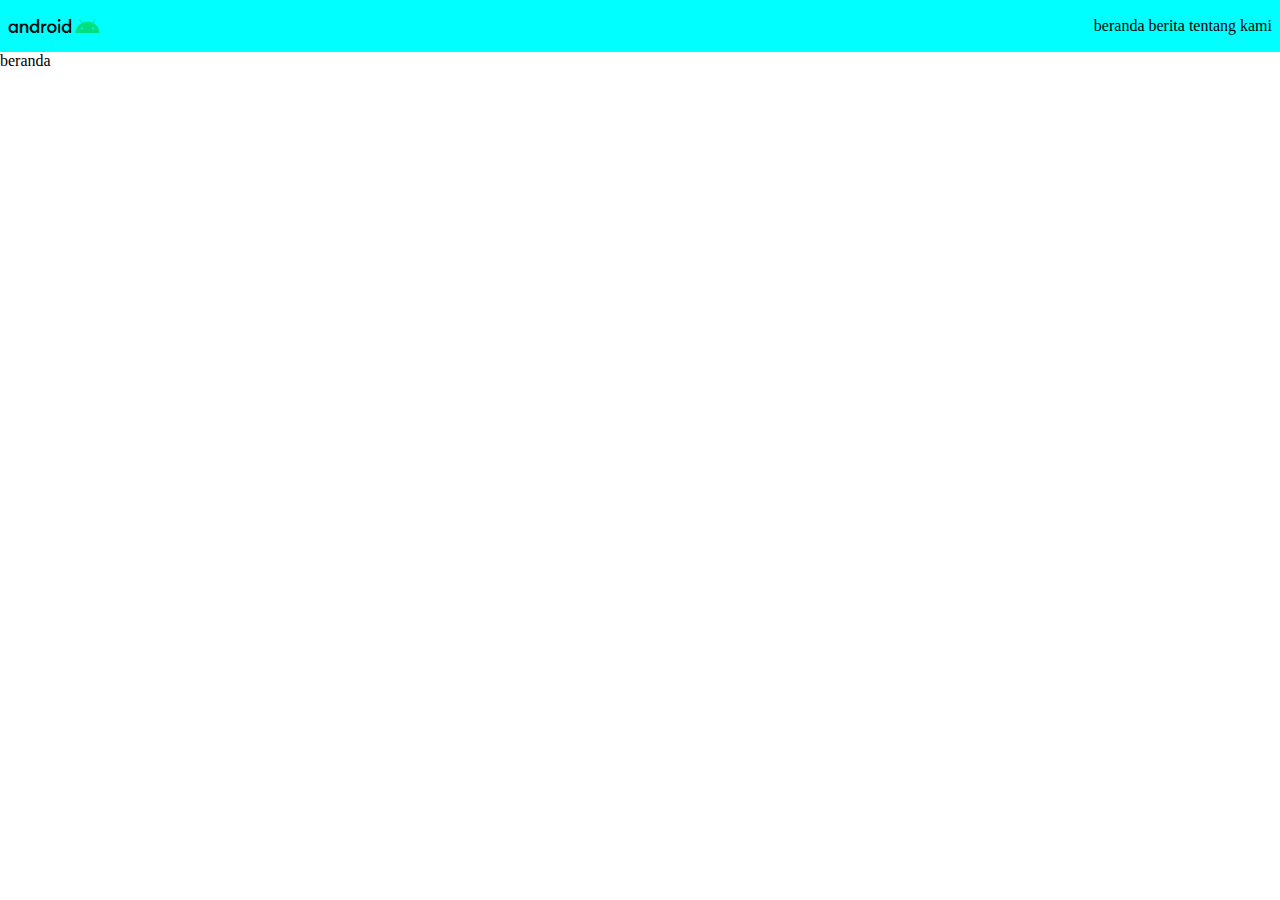
<file: index.html>
<!DOCTYPE html>
<html lang="en">

<head>
    <meta charset="UTF-8">
    <meta name="viewport" content="width=device-width, initial-scale=1.0">
    <title>main character</title>
    <link rel="stylesheet" href="style.css">
</head>

<body>  

    <nav>
        <img src="Android-Logo.png" height=52px alt="logo">
        <div>
            <a href="index.html">beranda</a>
            <a href="berita.html">berita</a>
            <a href="tentang.html">tentang kami</a>
        </div>
    </nav>
    <main>beranda</main>
</body>

</html>
</file>
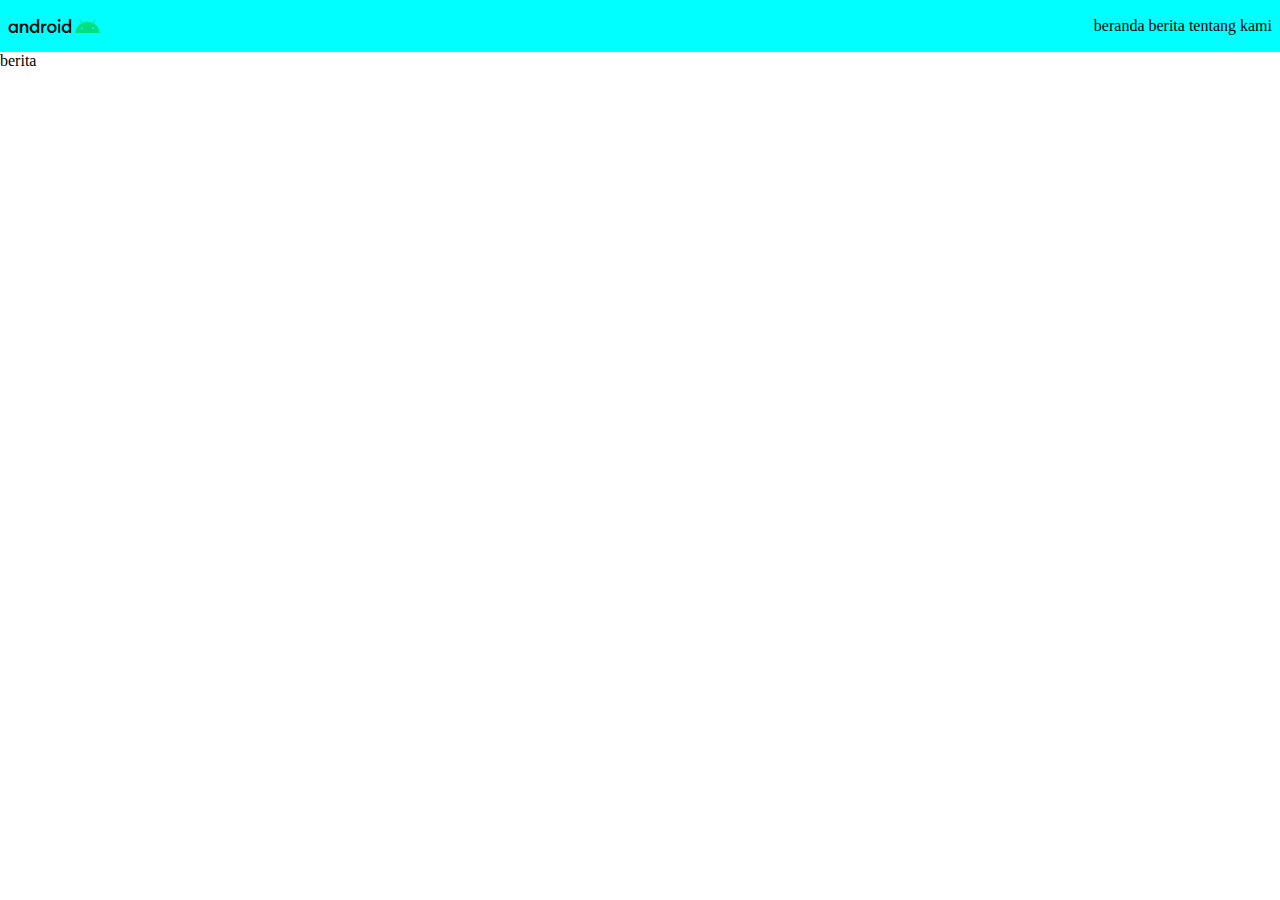
<file: berita.html>
<!DOCTYPE html>
<html lang="en">
<head>
    <meta charset="UTF-8">
    <meta name="viewport" content="width=device-width, initial-scale=1.0">
    <title>Document</title>
    <link rel="stylesheet" href="style.css">
</head>
<body>
<nav>
    <img src="Android-Logo.png"height=52px alt="logo">
    <div>
        <a href="index.html">beranda</a>
        <a href="berita.html">berita</a>
        <a href="tentang.html">tentang kami</a>
    </div>

</nav>
<main>berita</main>
</body>
</html>
</file>
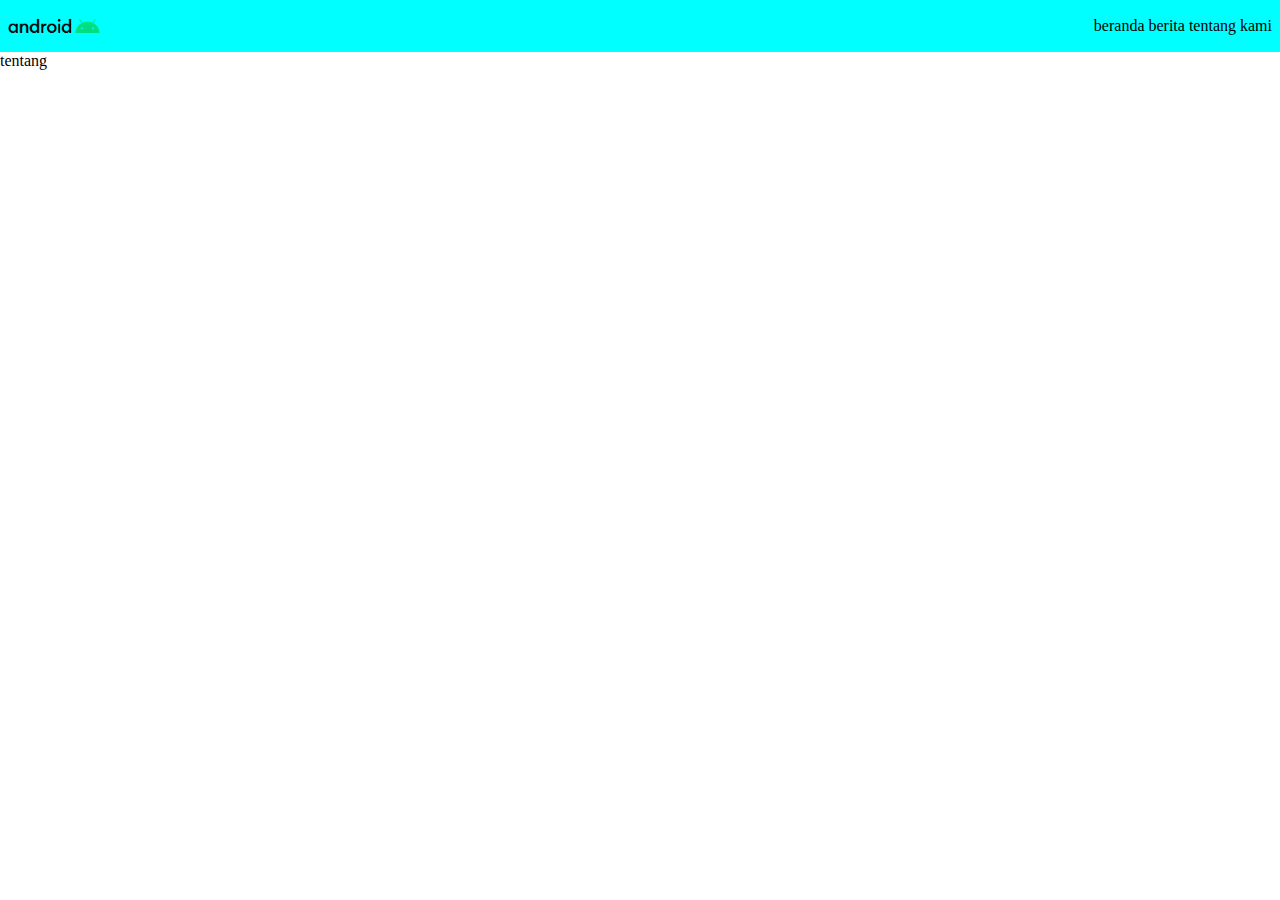
<file: tentang.html>
<!DOCTYPE html>
<html lang="en">
<head>
    <meta charset="UTF-8">
    <meta name="viewport" content="width=device-width, initial-scale=1.0">
    <title>Document</title>
    <link rel="stylesheet" href="style.css">
</head>
<body>
<nav>
    <img src="Android-Logo.png"height=52px alt="logo">
    <div>
        <a href="index.html">beranda</a>
        <a href="berita.html">berita</a>
        <a href="tentang.html">tentang kami</a>
    </div>

</nav>
<main>tentang</main>
</body>
</html>
</file>
<file: style.css>
nav {
    background-color: aqua;
    display: flex;
    justify-content: space-between;
    align-items: center;
padding-left: 8px;
padding-right: 8px;
}

body {
    margin: 0;
}

a {
    color: black;
    text-decoration: none;
}
a:hover{
    text-decoration:underline;
    color: rgb(159, 132, 184);
}
</file>
